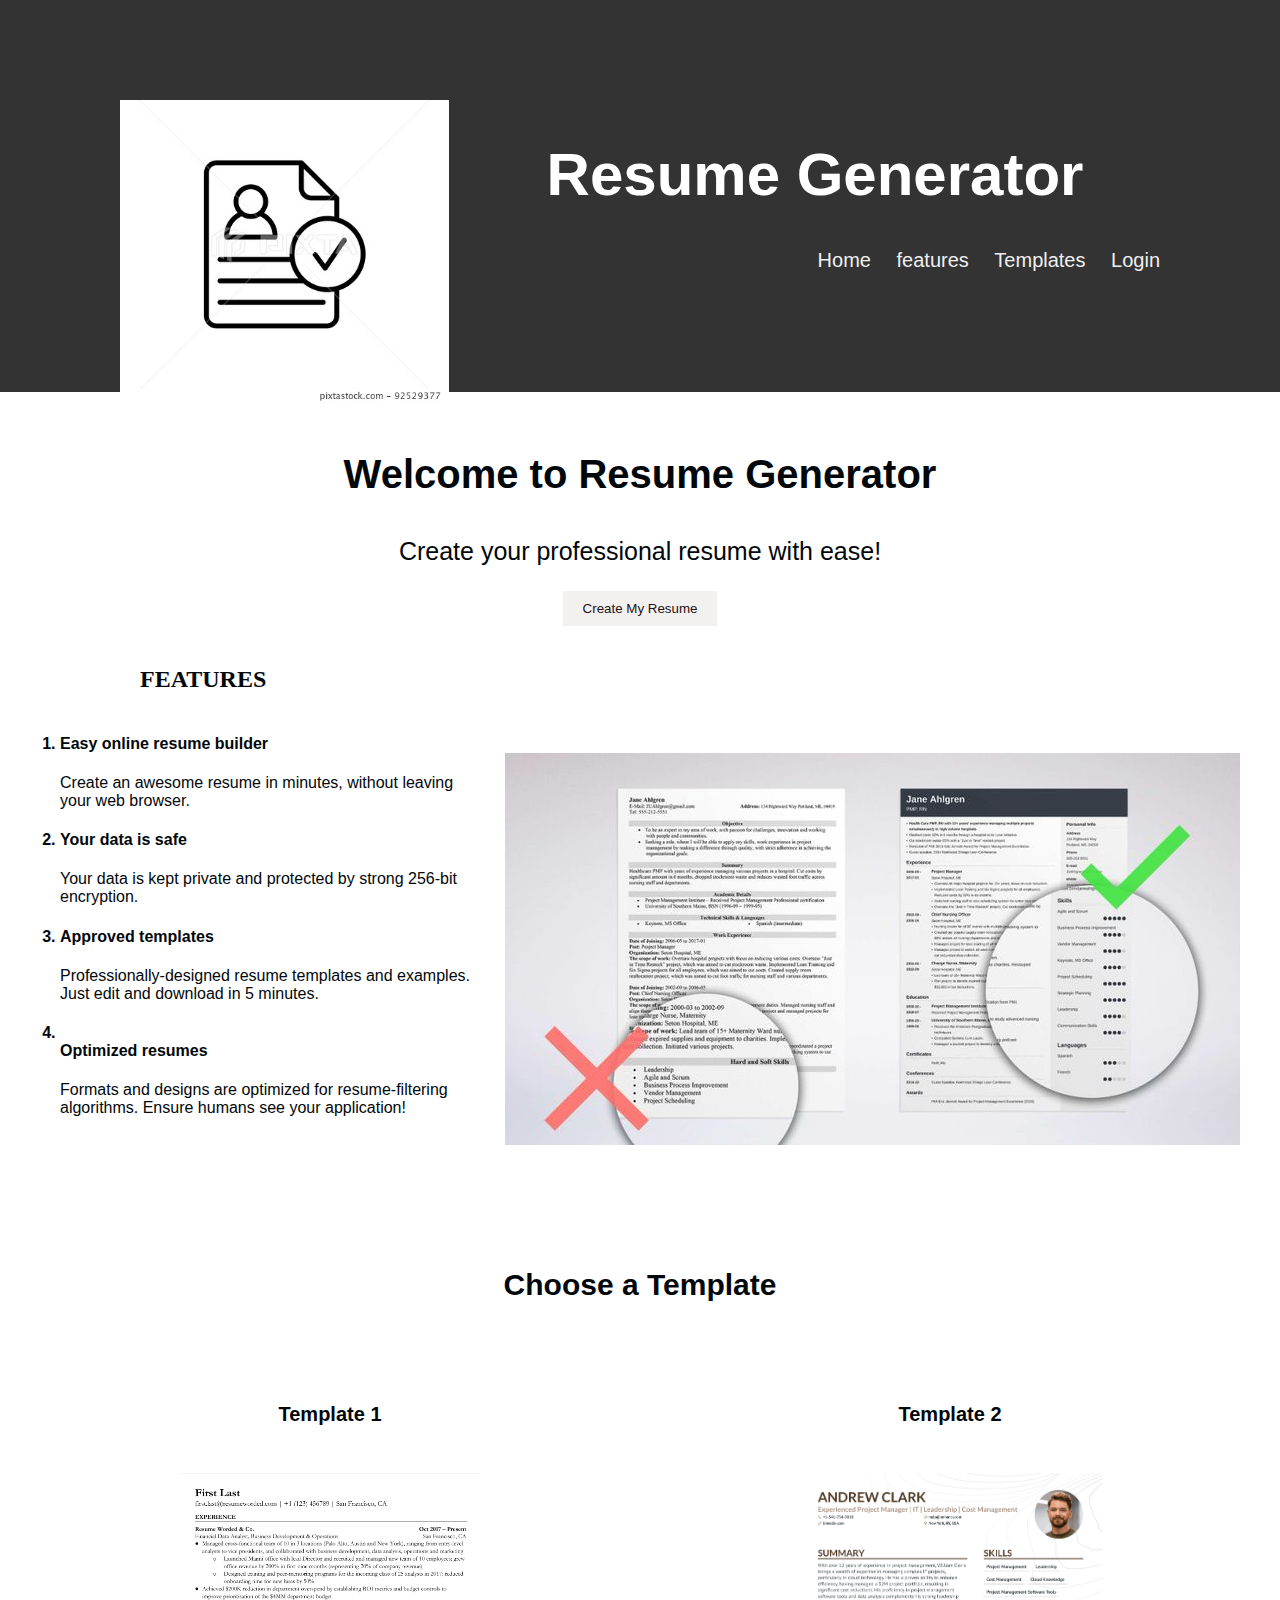
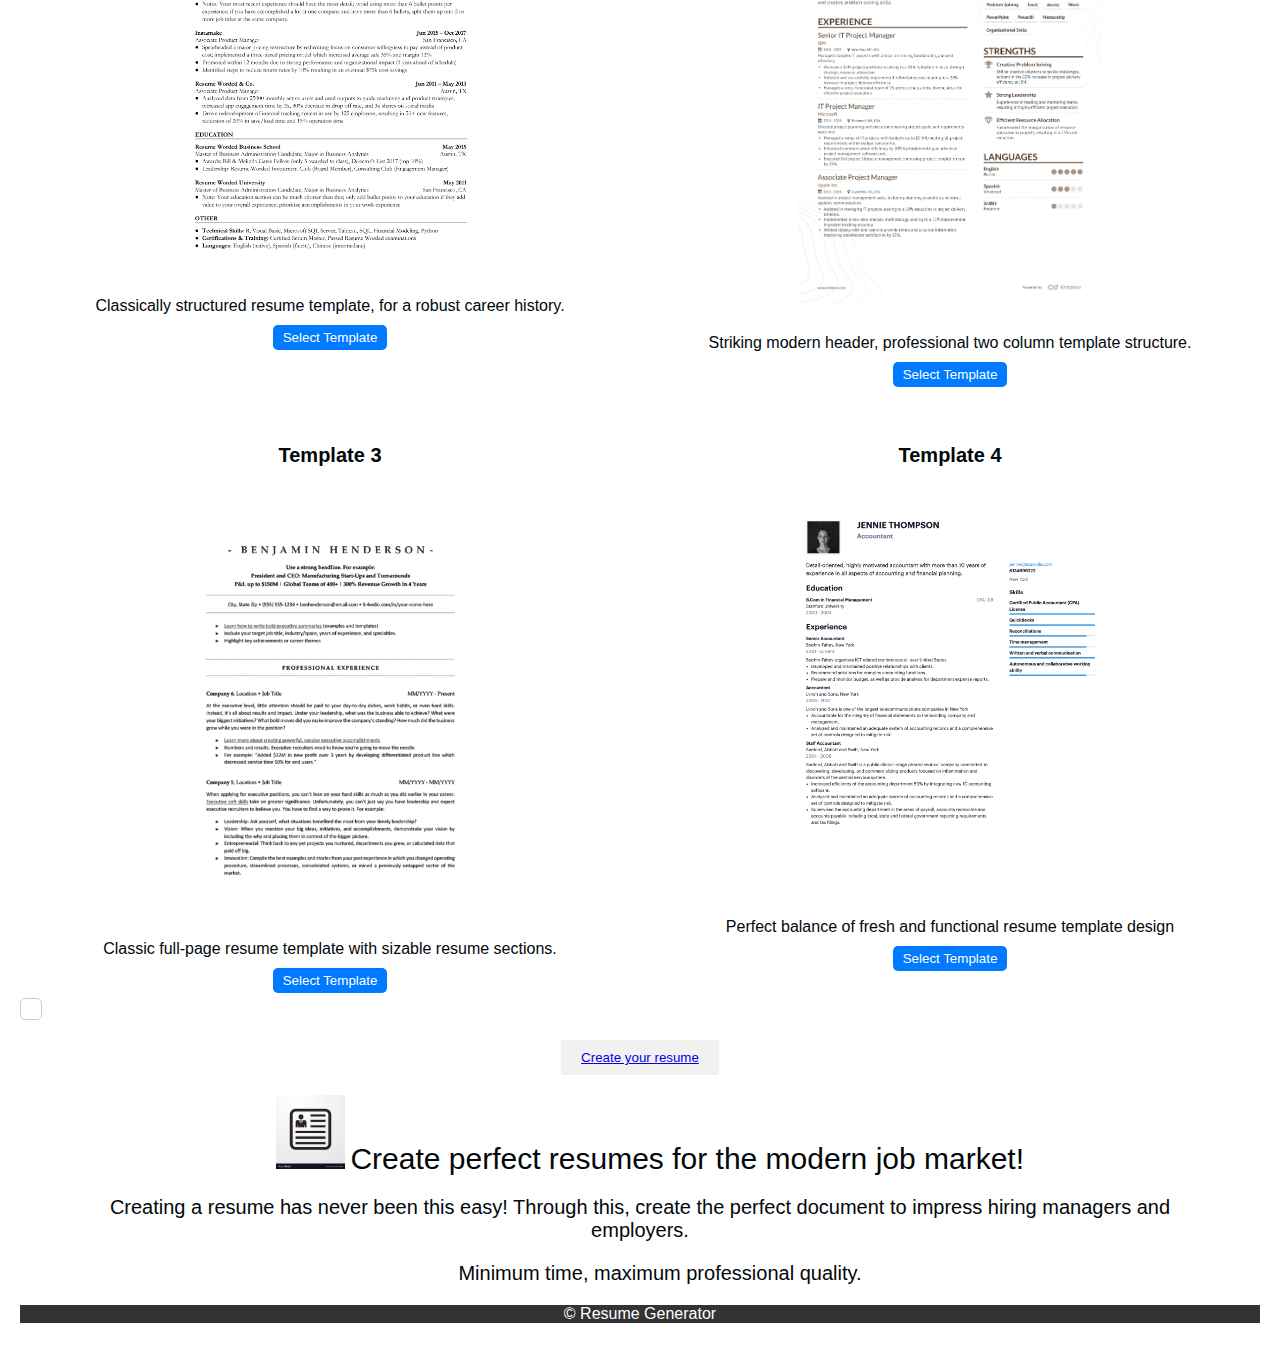
<file: index.html>
<!DOCTYPE html>
<html lang="en">
<head>
    <meta charset="UTF-8">
    <meta name="viewport" content="width=device-width, initial-scale=1.0">
    <title>Resume Generator</title>
    <link rel="stylesheet" href="style.css">
</head>
<body>
    <header>
        <img class="first" src="front.jpg"  >
        <h1>Resume Generator</h1>
<div class="resumebu">
        <nav>
            <ul>
                <li><a href="#home">Home</a></li>
                <li><a href="#features">features</a></li>
                <li><a href="#templates">Templates</a></li>
                <li><a href="#" id="login-link">Login</a></li>
            </ul>
        </nav></div>
    </header>
    <main>
        <div id="home" class="section">
            <h3>Welcome to Resume Generator</h3>
            <div class="front">
            <p>Create your professional resume with ease!</p>
            
            <button id="create-resume-button">Create My Resume</button>
        </div>
        
        


        </div>
        <div id="features" class="section">
    <h2>FEATURES</h2>   
    <img class="res" src="res.jpg"  >  
            <div class="columns">
                
                <ol>
                    <h4><li>Easy online resume builder</li></h4>
                    <p>Create an awesome resume in minutes, without leaving your web browser.</p>
            

               
              
                 
                    <h4><li>Your data is safe</h4></li>
                    <p>Your data is kept private and protected by strong 256-bit encryption.</p>
                
              
              
                    <h4><li>Approved templates</h4></li>
                    <p>Professionally-designed resume templates and examples. Just edit and download in 5 minutes.</p>
        
                
              
              
                  <h4><li></li>Optimized resumes</h4></li>
                <p>Formats and designs are optimized for resume-filtering algorithms. Ensure humans see your application!</p>
            
         
          </div>
    
              <div id="templates" class="section">
                <h5>Choose a Template</h5>
            <div class="template-preview">
            <div class="column">
                <h6>Template 1</h6>
                <img src="template1.png" width="100%;" alt="Template 1">
                <p>
                    Classically structured resume template, for a robust career history.</p>
                <button onclick="selectTemplate('template1.html')">Select Template</button>
            </div>
                    
            <div class="column">
               
                <h6>Template 2</h6>
                <img src="template2.png" width="100%;" alt="Template 2">
                <p>
                    Striking modern header, professional two column template structure.</p>
                <button onclick="selectTemplate('template2.html')">Select Template</button>
            </div>
                   
            
            <div class="column">
                
                <h6>Template 3</h6>
                <img src="template3.png" width="100%;" alt="Template 3">
                <p>
                    Classic full-page resume template with sizable resume sections.</p>
                <button onclick="selectTemplate('template3.html')">Select Template</button>
            </div>
            <div class="column">
              
                <h6>Template 4</h6>
                <img src="templates4.png" width="100%;" alt="Template 4">
                <p>
                    Perfect balance of fresh and functional resume template design</p>
                <button onclick="selectTemplate('template3.html')">Select Template</button>
            </div>
           
  </div>
          
  <button><a href="resume-details.html">Create your resume</a></button>
  

</div>
            </div>
            <img class="last" src="lastt.jpeg"  >
            <h7>Create perfect resumes for the modern job market!</h7>
            <div class="lasttp">
                <p>Creating a resume has never been this easy! Through this, create the perfect document to impress hiring managers and employers.<ul> Minimum time, maximum professional quality.</p></ul>
            </div>
            

            <div id="login-modal" class="modal">
                <div class="modal-content">
                    <span class="close">&times;</span>
                    <h2>Login</h2>
                    <input type="text" id="username" placeholder="Username">
                    <input type="password" id="password" placeholder="Password">
                    <button id="login-button">Login</button>
                </div>
            </div>        
                <p class="copyright">© Resume Generator</p></div></section>
        </div>
      
        </div>
              
           
    </main>
    <div id="login-modal" class="modal">
    </div>
    <script src="script.js"></script>
 
</body>
</html>
</file>
<file: style.css>
header {
    background-color: #333;
    color: #fff;
    padding: 100px;
    text-align: center;
    font-size: 30px;
}
.resumebu{
    font-size: 20px;
    text-align: right;
}
.first{
    float:left;
    width: 350px;
    padding-left: 20px;
    padding-right: 1px;
}
main {
    padding: 20px;
    text-align: center;
    color: rgb(2, 7, 11);
}
nav ul {
    list-style-type:none;
    padding:0;
    text-align: right;
}

nav ul li {
    display: inline;
    margin-right: 20px;
}

nav ul li a {
    color: rgb(240, 239, 239);
    text-decoration: none;
}
body{
    font-family:'Gill Sans', 'Gill Sans MT', Calibri, 'Trebuchet MS', sans-serif;
    margin: 0;
    padding: 0;

}
section {
    margin-bottom: 20px;
    padding: 20px;
}
button:hover {
    background-color: #555;
}

#resume-output {
    margin-top: 20px;
    border: 1px solid #333;
    padding: 20px;
}
input[type="text"] {
    width: 100%;
    padding: 10px;
    margin-top: 5px;
}

button {
    padding: 10px 20px;
    background-color: #f3f0f0;
    color: #251010;
    border: none;
    cursor: pointer;
}

h2{
    font-family:Georgia, 'Times New Roman', Times, serif;
    text-align: left;
    margin-left: 120px;
    padding-bottom: 20px;
    padding-top: 20px;
}
.template-preview::after {
    border: 1px solid #ccc;
    border-radius: 5px;
    padding: 10px;
    margin-bottom: 20px;
content: "";
display: table;
clear: both;
}

.template-preview h3 {
    margin-top: 0;
}

.template-preview img {
    width: 50%;
    border-radius: 5px;
    margin-bottom: 10px;
}

.template-preview p {
    margin-bottom: 10px;
}

.template-preview button {
    padding: 5px 10px;
    background-color: #007bff;
    color: #fff;
    border: none;
    border-radius: 5px;
    cursor: pointer;
}
.modal {
    display: none; /* Hide modal by default */
    position: fixed;
    z-index: 1;
    left: 0;
    top: 0;
    width: 100%;
    height: 100%;
    overflow: auto;
    background-color: rgba(0,0,0,0.4); /* Black with transparency */
}

.modal-content {
    background-color: #fefefe;
    margin: 10% auto;
    padding: 20px;
    border: 1px solid #888;
    width: 40%;
}

.close {
    color: #aaa;
    float: right;
    font-size: 28px;
    font-weight: bold;
}

.close:hover,
.close:focus {
    color: black;
    text-decoration: none;
    cursor: pointer;
}
*{
    box-sizing: border-box;
}
.column{
    float: left;
    width: 50%;
    padding: 5px;
}
.columns h4{
    text-align: left;
}
.column li{
    text-align: center;
}
.res{
    float:right;
    padding: 20px;
}
.columns p{
    text-align: left;
}
h3{
    text-align: center;
    text-shadow: #887b7b;
    font-size: 40px;
}
.front p{
    font-size: 25px;
}
h5{
   font-size: 30px; 
   text-align: center;
   padding-top: 100px;
}
h6{
    font-size: 20px;
}
.last{
        width: 90px;
        padding-left: 20px;
        padding-right: 1px;
        padding-top: 20px;
    }
h7{
    font-size: 30px;
    font-family:'Franklin Gothic Medium', 'Arial Narrow', Arial, sans-serif;
}
.lasttp{
    font-size: 20px;
    padding-left: 50px;
    padding-right: 50px;
}
.copyright{
    background-color: #333;
    color: #fff;
font-size: 1em;
    margin-top: 10px;
    text-align: center
}
</file>
